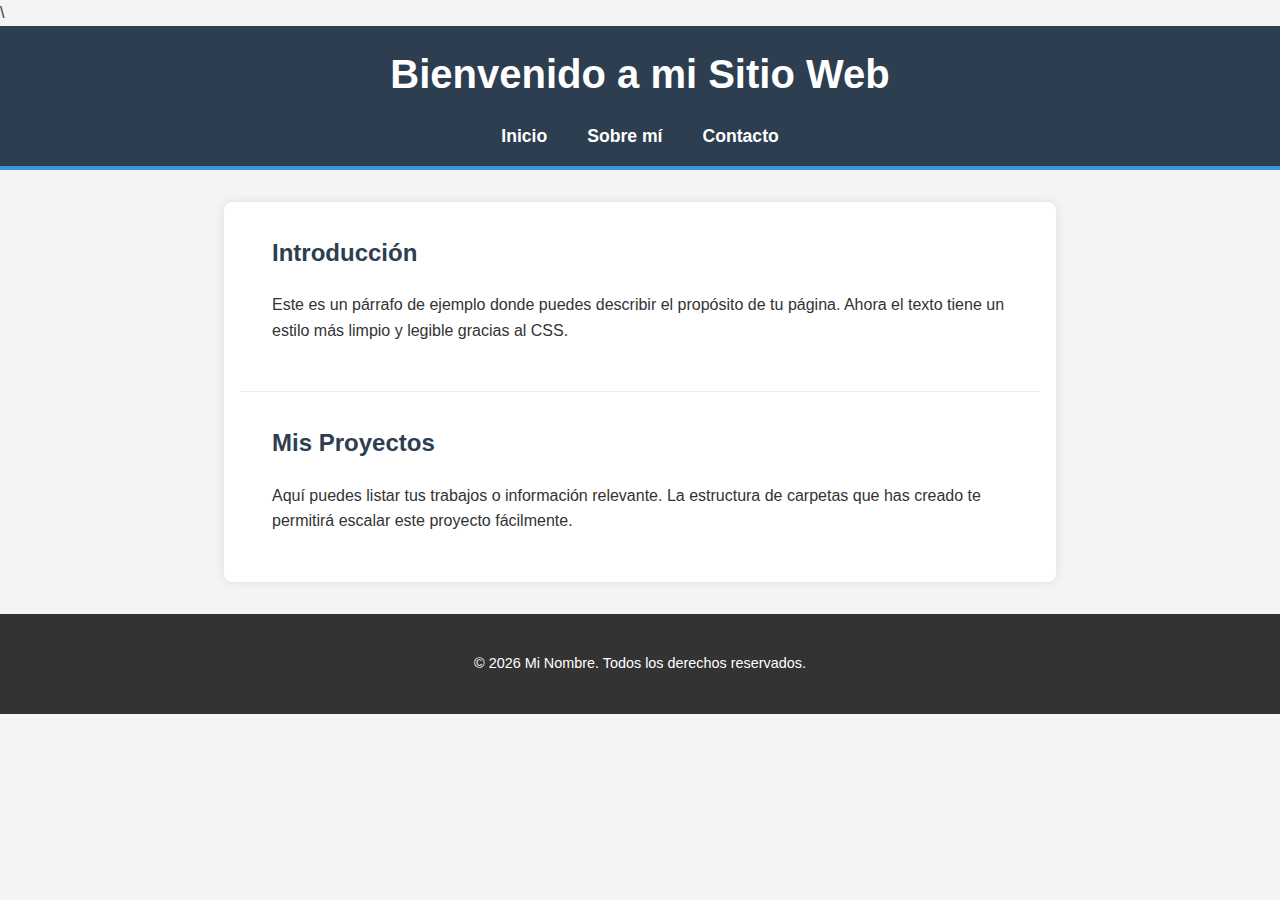
<file: index.html>
\<!DOCTYPE html>
<html lang="es">
<head>
    <meta charset="UTF-8">
    <meta name="viewport" content="width=device-width, initial-scale=1.0">
    <title>Mi Primera Página Web</title>
    
    <link rel="stylesheet" href="css/estilos.css">
</head>
<body>

    <header>
        <h1>Bienvenido a mi Sitio Web</h1>
        <nav>
            <ul>
                <li><a href="#">Inicio</a></li>
                <li><a href="#">Sobre mí</a></li>
                <li><a href="#">Contacto</a></li>
            </ul>
        </nav>
    </header>

    <main>
        <section>
            <h2>Introducción</h2>
            <p>Este es un párrafo de ejemplo donde puedes describir el propósito de tu página. Ahora el texto tiene un estilo más limpio y legible gracias al CSS.</p>
        </section>

        <section>
            <h2>Mis Proyectos</h2>
            <p>Aquí puedes listar tus trabajos o información relevante. La estructura de carpetas que has creado te permitirá escalar este proyecto fácilmente.</p>
        </section>
    </main>

    <footer>
        <p>&copy; 2026 Mi Nombre. Todos los derechos reservados.</p>
    </footer>

</body>
</html>
</file>
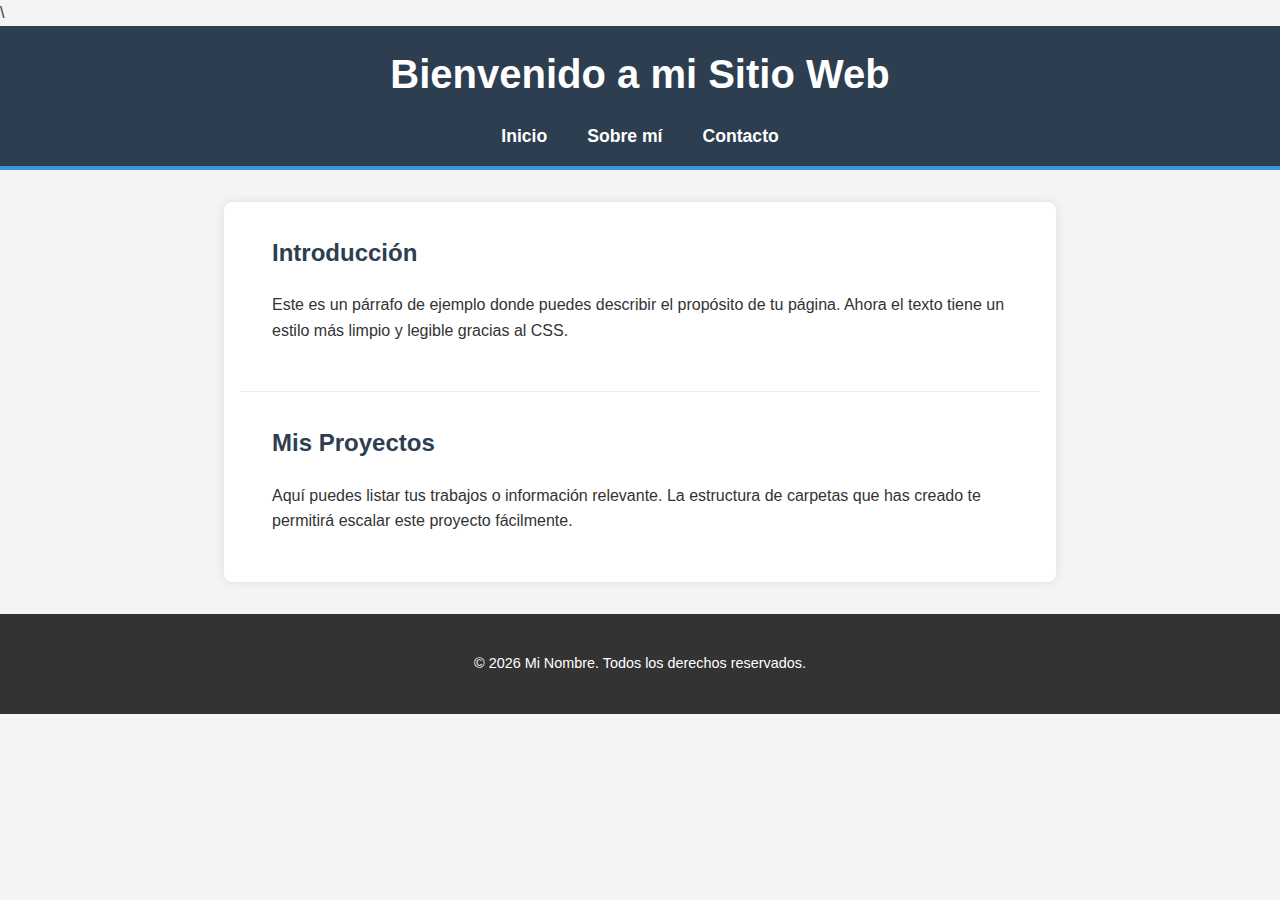
<file: templates/index.html>
\<!DOCTYPE html>
<html lang="es">
<head>
    <meta charset="UTF-8">
    <meta name="viewport" content="width=device-width, initial-scale=1.0">
    <title>Mi Primera Página Web</title>
    
    <link rel="stylesheet" href="/static/css/estilos.css">
</head>
<body>

    <header>
        <h1>Bienvenido a mi Sitio Web</h1>
        <nav>
            <ul>
                <li><a href="#">Inicio</a></li>
                <li><a href="#">Sobre mí</a></li>
                <li><a href="#">Contacto</a></li>
            </ul>
        </nav>
    </header>

    <main>
        <section>
            <h2>Introducción</h2>
            <p>Este es un párrafo de ejemplo donde puedes describir el propósito de tu página. Ahora el texto tiene un estilo más limpio y legible gracias al CSS.</p>
        </section>

        <section>
            <h2>Mis Proyectos</h2>
            <p>Aquí puedes listar tus trabajos o información relevante. La estructura de carpetas que has creado te permitirá escalar este proyecto fácilmente.</p>
        </section>
    </main>

    <footer>
        <p>&copy; 2026 Mi Nombre. Todos los derechos reservados.</p>
    </footer>

</body>
</html>
</file>
<file: css/estilos.css>
/* Archivo: css/estilos.css */

/* Reset básico para eliminar márgenes por defecto del navegador */
body {
    font-family: 'Segoe UI', Tahoma, Geneva, Verdana, sans-serif;
    background-color: #f4f4f4;
    color: #333;
    line-height: 1.6;
    margin: 0;
    padding: 0;
}

/* Estilos para el Encabezado */
header {
    background-color: #2c3e50;
    color: #fff;
    padding: 1rem 0;
    text-align: center;
    border-bottom: 4px solid #3498db;
}

header h1 {
    margin: 0;
    font-size: 2.5rem;
}

/* Estilos para la Navegación */
nav ul {
    list-style: none;
    padding: 0;
    margin: 1rem 0 0 0;
    display: flex;
    justify-content: center;
    gap: 20px;
}

nav a {
    color: #fff;
    text-decoration: none;
    font-weight: bold;
    font-size: 1.1rem;
    padding: 5px 10px;
    transition: color 0.3s ease;
}

nav a:hover {
    color: #3498db;
}

/* Estilos para el Contenido Principal */
main {
    max-width: 800px;
    margin: 2rem auto;
    padding: 0 1rem;
    background-color: #fff;
    box-shadow: 0 0 10px rgba(0,0,0,0.1);
    border-radius: 8px;
    overflow: hidden; /* Para contener elementos internos */
}

section {
    padding: 2rem;
    border-bottom: 1px solid #eee;
}

section:last-child {
    border-bottom: none;
}

h2 {
    color: #2c3e50;
    margin-top: 0;
}

/* Estilos para el Pie de Página */
footer {
    background-color: #333;
    color: #fff;
    text-align: center;
    padding: 1.5rem 0;
    margin-top: 2rem;
    font-size: 0.9rem;
}
</file>
<file: static/css/estilos.css>
/* Archivo: css/estilos.css */

/* Reset básico para eliminar márgenes por defecto del navegador */
body {
    font-family: 'Segoe UI', Tahoma, Geneva, Verdana, sans-serif;
    background-color: #f4f4f4;
    color: #333;
    line-height: 1.6;
    margin: 0;
    padding: 0;
}

/* Estilos para el Encabezado */
header {
    background-color: #2c3e50;
    color: #fff;
    padding: 1rem 0;
    text-align: center;
    border-bottom: 4px solid #3498db;
}

header h1 {
    margin: 0;
    font-size: 2.5rem;
}

/* Estilos para la Navegación */
nav ul {
    list-style: none;
    padding: 0;
    margin: 1rem 0 0 0;
    display: flex;
    justify-content: center;
    gap: 20px;
}

nav a {
    color: #fff;
    text-decoration: none;
    font-weight: bold;
    font-size: 1.1rem;
    padding: 5px 10px;
    transition: color 0.3s ease;
}

nav a:hover {
    color: #3498db;
}

/* Estilos para el Contenido Principal */
main {
    max-width: 800px;
    margin: 2rem auto;
    padding: 0 1rem;
    background-color: #fff;
    box-shadow: 0 0 10px rgba(0,0,0,0.1);
    border-radius: 8px;
    overflow: hidden; /* Para contener elementos internos */
}

section {
    padding: 2rem;
    border-bottom: 1px solid #eee;
}

section:last-child {
    border-bottom: none;
}

h2 {
    color: #2c3e50;
    margin-top: 0;
}

/* Estilos para el Pie de Página */
footer {
    background-color: #333;
    color: #fff;
    text-align: center;
    padding: 1.5rem 0;
    margin-top: 2rem;
    font-size: 0.9rem;
}
</file>
